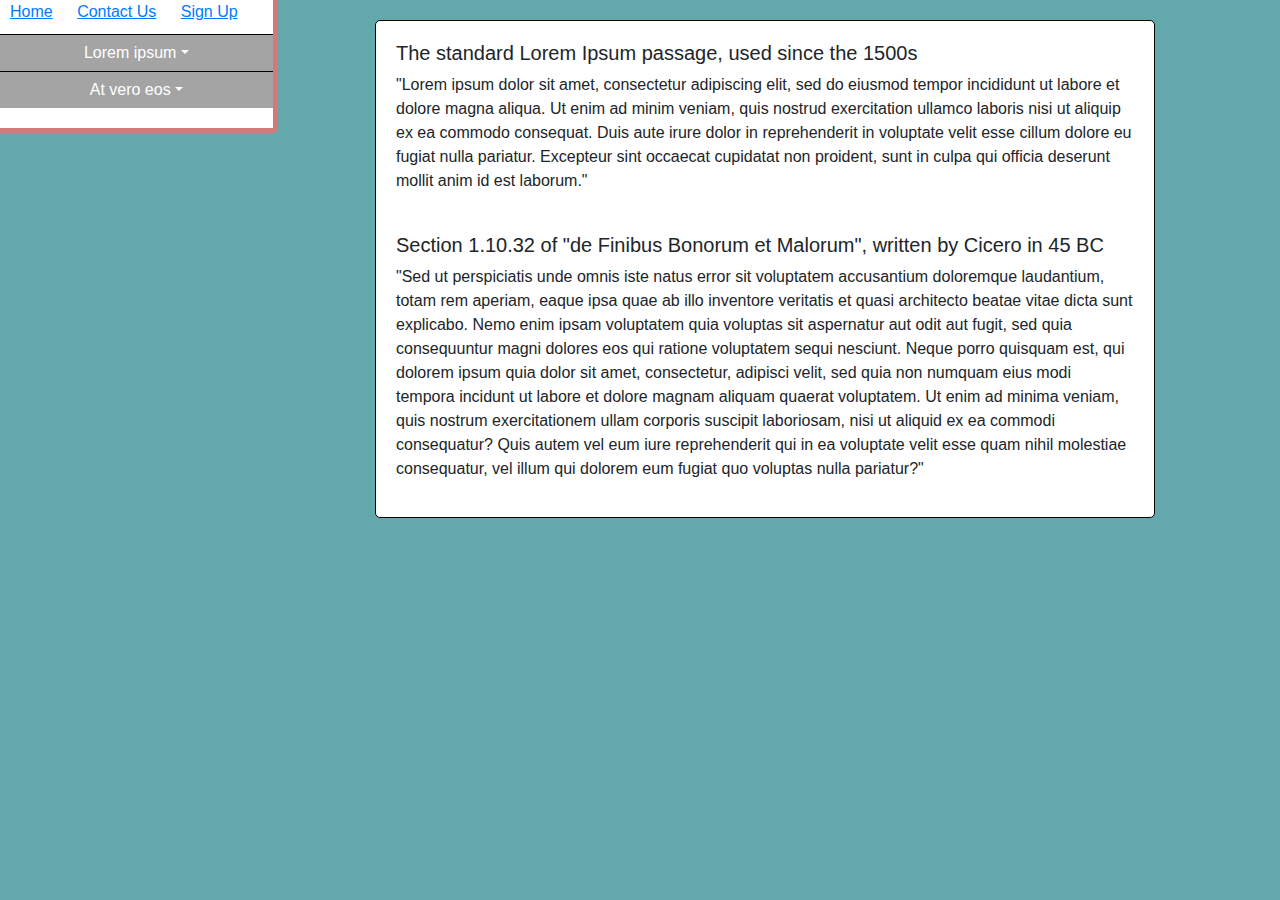
<file: FAQ.html>
<!DOCTYPE html>
<html lang="en">

<head>
    <meta charset="UTF-8">
    <meta name="viewport" content="width=device-width, initial-scale=1.0">
    <link rel="stylesheet" href="assets/CSS/reset.css">
    <link rel="stylesheet" href="https://stackpath.bootstrapcdn.com/bootstrap/4.4.1/css/bootstrap.min.css"
        integrity="sha384-Vkoo8x4CGsO3+Hhxv8T/Q5PaXtkKtu6ug5TOeNV6gBiFeWPGFN9MuhOf23Q9Ifjh" crossorigin="anonymous">
    <link rel="stylesheet" href="assets/CSS/styleFAQ.css">
    <title>FAQ</title>
</head>

<body>
    <div class="container">
        <div class="row">
            <div id="left-col" class="col-md-3">
                <a href="index.html">Home</a>
                <a href="contactUs.html">Contact Us</a>
                <a href="signup.html">Sign Up</a>
                <div class="dropdown" id="dropper1">
                    <button class="btn btn-secondary dropdown-toggle" type="button" id="dropdownMenuButton"
                        data-toggle="dropdown" aria-haspopup="true" aria-expanded="false">Lorem ipsum</button>
                    <div class="dropdown-menu" aria-labelledby="dropdownMenuButton">
                        <button class="dropdown-item" id="drop1">dolor sit amet</button>
                        <button class="dropdown-item" id="drop2">consectetur</button>
                        <button class="dropdown-item" id="drop3">adipiscing</button>
                    </div>
                </div>
                <div class="dropdown">
                    <button class="btn btn-secondary dropdown-toggle" type="button" id="dropdownMenuButton"
                        data-toggle="dropdown" aria-haspopup="true" aria-expanded="false">At vero eos</button>
                    <div class="dropdown-menu" aria-labelledby="dropdownMenuButton">
                        <button class="dropdown-item" id="drop4">accusamus</button>
                        <button class="dropdown-item" id="drop5">dignissimos</button>
                        <button class="dropdown-item" id="drop6">blanditiis</button>
                    </div>
                </div>
            </div>
            <div class="col-md-1"></div>
            <div id="right-col" class="col-md-8">
                <b></b>
                <h5>The standard Lorem Ipsum passage, used since the 1500s</h5></b>
                <p>"Lorem ipsum dolor sit amet, consectetur adipiscing elit, sed do eiusmod tempor incididunt ut
                    labore et dolore magna aliqua. Ut enim ad minim veniam, quis nostrud exercitation ullamco laboris
                    nisi ut aliquip ex ea commodo consequat. Duis aute irure dolor in reprehenderit in voluptate velit
                    esse cillum dolore eu fugiat nulla pariatur. Excepteur sint occaecat cupidatat non proident, sunt in
                    culpa qui officia deserunt mollit anim id est laborum."</p><br>

                <b>
                    <h5>Section 1.10.32 of "de Finibus Bonorum et Malorum", written by Cicero in 45 BC</h5>
                </b>
                <p>"Sed ut perspiciatis unde omnis iste natus error sit voluptatem accusantium doloremque laudantium,
                    totam rem aperiam, eaque ipsa quae ab illo inventore veritatis et quasi architecto beatae vitae
                    dicta
                    sunt explicabo. Nemo enim ipsam voluptatem quia voluptas sit aspernatur aut odit aut fugit, sed quia
                    consequuntur magni dolores eos qui ratione voluptatem sequi nesciunt. Neque porro quisquam est, qui
                    dolorem
                    ipsum quia dolor sit amet, consectetur, adipisci velit, sed quia non numquam eius modi tempora
                    incidunt ut
                    labore et dolore magnam aliquam quaerat voluptatem. Ut enim ad minima veniam, quis nostrum
                    exercitationem
                    ullam corporis suscipit laboriosam, nisi ut aliquid ex ea commodi consequatur? Quis autem vel eum
                    iure
                    reprehenderit qui in ea voluptate velit esse quam nihil molestiae consequatur, vel illum qui dolorem
                    eum
                    fugiat quo voluptas nulla pariatur?"</p>
            </div>
        </div>
    </div>

    <script src="https://code.jquery.com/jquery-3.4.1.js"
        integrity="sha256-WpOohJOqMqqyKL9FccASB9O0KwACQJpFTUBLTYOVvVU=" crossorigin="anonymous"></script>
    <script src="https://cdnjs.cloudflare.com/ajax/libs/popper.js/1.12.9/umd/popper.min.js"
        integrity="sha384-ApNbgh9B+Y1QKtv3Rn7W3mgPxhU9K/ScQsAP7hUibX39j7fakFPskvXusvfa0b4Q" crossorigin="anonymous">
    </script>
    <script src="https://maxcdn.bootstrapcdn.com/bootstrap/4.0.0/js/bootstrap.min.js"
        integrity="sha384-JZR6Spejh4U02d8jOt6vLEHfe/JQGiRRSQQxSfFWpi1MquVdAyjUar5+76PVCmYl" crossorigin="anonymous">
    </script>
    <script src="assets/javascript/FAQ.js"></script>
</body>

</html>
</file>
<file: assets/CSS/styleFAQ.css>
body {
    background-color: rgba(49, 142, 145, 0.755);
}


#left-col {
    border-right: 5px solid rgba(178, 34, 34, 0.600);
    border-bottom: 5px solid rgba(178, 34, 34, 0.600);
    border-bottom-right-radius: 5px;
    background-color: white;
    height: fit-content;
    padding-right: 0px;
    padding-bottom: 20px;
}

.container {
    margin: 0;
    padding: 0;
}

#dropdownMenuButton {
    width: 100%;
    border: none;
    box-shadow: none;
    border-radius: 0px;
    border-top: 1px solid black;
    background-color: rgb(164, 164, 164);
}

#dropdownMenuButton:hover {
    background-color: rgb(131, 131, 131);
}

#right-col {
    border: 1px solid black;
    border-radius: 5px;
    background-color: white;
    height: fit-content;
    margin-top: 20px;
    margin-bottom: 20px;
    padding: 20px;
}

a {
    text-decoration: underline;
    margin: 10px;
}

#dropper1 {
    margin-top: 10px;
}
</file>
